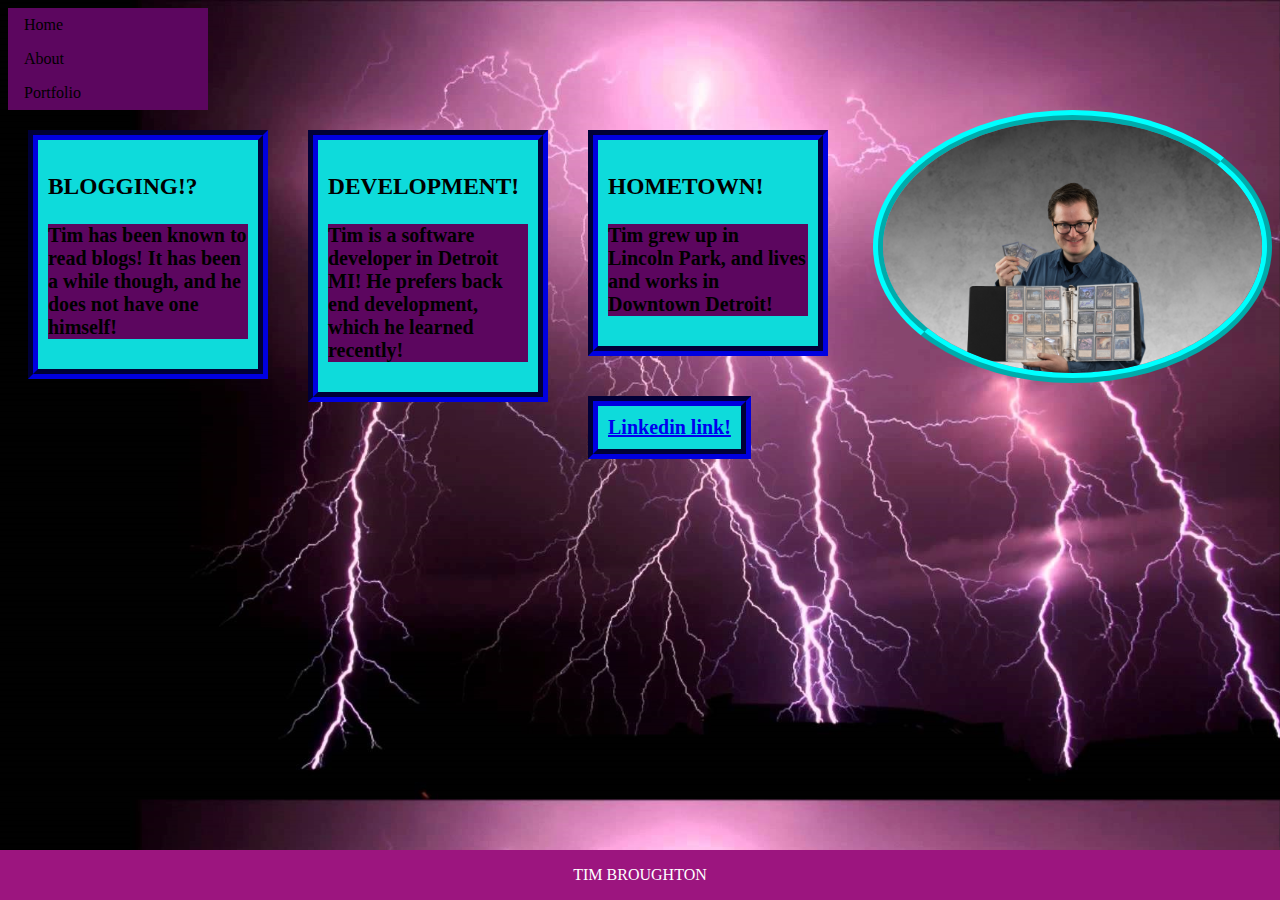
<file: index.html>
<!DOCTYPE html>
<html>
    <head>
        <link href = "style.css" rel = "stylesheet"/>
    </head>

    <body class = "background" background="thunder.jpg">

        <ul>
                <li><a href="index.html">Home</a></li>
                <li><a href="about.html">About</a></li>
                <li><a href="portfolio.html">Portfolio</a></li>
        </ul> 

        <div>
            <img class = "image-icon" src="timb3.png" alt="me">
        </div>

        <div class = "infobox">
            <h3>BLOGGING!?</h3>
                <ul>
                    <p>Tim has been known to read blogs! It has been a while though, and he does not have one himself!</p>
                </ul>
        </div>

        <div class = "infobox">
            <h3>DEVELOPMENT!</h3>
                <ul>
                    <p>Tim is a software developer in Detroit MI! He prefers back end development, which he learned recently!</p>
                </ul>
        </div>

        <div class = "infobox">
            <h3>HOMETOWN!</h3>
                <ul>
                    <p>Tim grew up in Lincoln Park, and lives and works in Downtown Detroit!</p>
        </div>

        <div class = "infobox">
            <a href="https://www.linkedin.com/" target="_blank"> Linkedin link!</a>
        </div>


        <div class="footer">
            <p>TIM BROUGHTON</p>
        </div>


    </body>

</html>
</file>
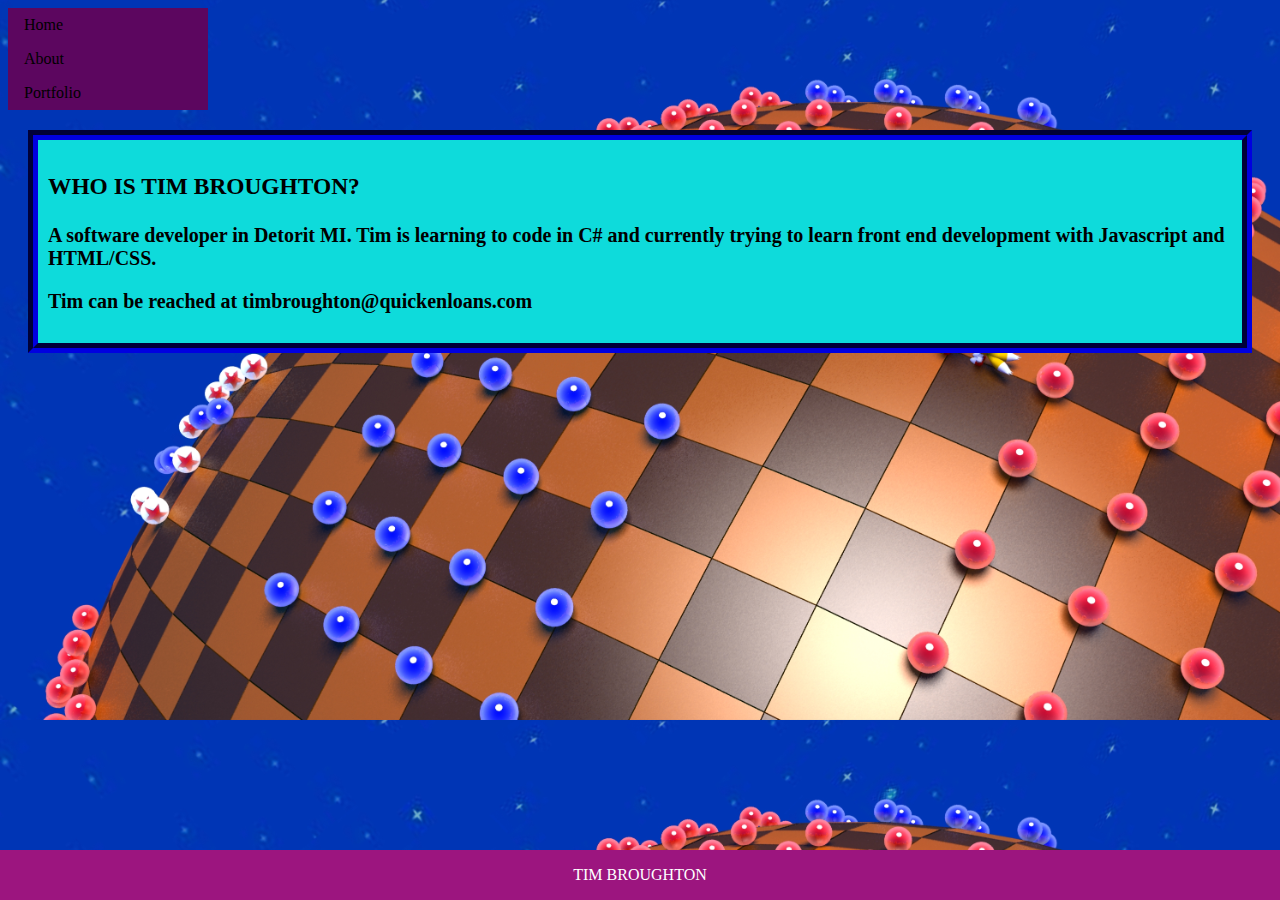
<file: about.html>
<!DOCTYPE html>
<html>
    <head>
        <link href = "style.css" rel = "stylesheet"/>
    </head>

    <body class = "background" background="get_blue_spheres__by_vsyiio2010-d786t27.jpg">

        <ul>
                <li><a href="index.html">Home</a></li>
                <li><a href="about.html">About</a></li>
                <li><a href="portfolio.html">Portfolio</a></li>
        </ul> 


        <div class = "infobox">
            <h3>WHO IS TIM BROUGHTON?</h3>
            <p>A software developer in Detorit MI. Tim is learning to code in C# and currently trying to learn front end development with Javascript and HTML/CSS.</p>
            <p>Tim can be reached at timbroughton@quickenloans.com</p>
        </div>

        <div class="footer">
            <p>TIM BROUGHTON</p>
        </div>


    </body>

</html>
</file>
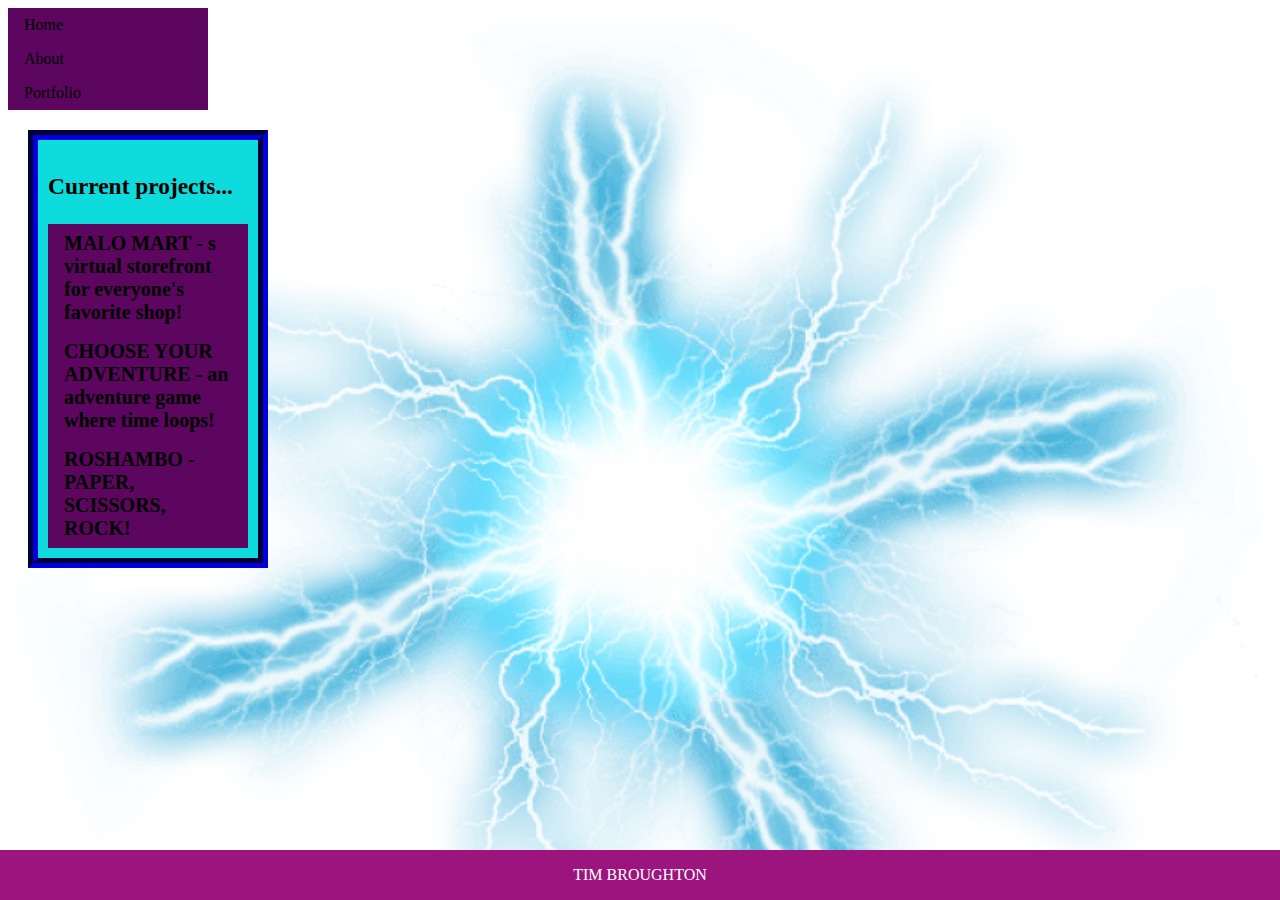
<file: portfolio.html>
<!DOCTYPE html>
<html>
    <head>
        <link href = "style.css" rel = "stylesheet"/>
    </head>

    <body class = "background" background="lightning.png">

        <ul>
                <li><a href="index.html">Home</a></li>
                <li><a href="about.html">About</a></li>
                <li><a href="portfolio.html">Portfolio</a></li>
        </ul> 

        <div class = "infobox">
            <h3>Current projects...</h3>
                <ul>
                    <li><a href="https://github.com/linksdeity/MidTermGUI">MALO MART - s virtual storefront for everyone's favorite shop!</a></li>
                    <li><a href="https://github.com/linksdeity/Choose-your-adventure">CHOOSE  YOUR ADVENTURE - an adventure game where time loops!</a></li>
                    <li><a href="https://github.com/linksdeity/lab13">ROSHAMBO - PAPER, SCISSORS, ROCK!</a></li>
                </ul>
        </div>


        <div class="footer">
            <p>TIM BROUGHTON</p>
        </div>


    </body>

</html>
</file>
<file: style.css>
.background{
    background-size: cover;
}

ul {
    list-style-type: none;
    margin: 0;
    padding: 0;
    width: 200px;
    background-color: #5c065f;
}

li a {
    display: block;
    color: #000;
    padding: 8px 16px;
    text-decoration: none;
}


li a:hover {
    background-color: #555;
    color: #5c065f;
}

li {
    display: inline;
}

.footer {
    position: fixed;
    left: 0;
    bottom: 0;
    width: 100%;
    background-color: rgb(156, 21, 127);
    color: white;
    text-align: center;
}

.image-icon{
    float: right;
    border-style: ridge;
    border-color: aqua;
    border-width: 10px;
    border-radius: 50%;
    width: 30%;
    height: 30%;
}

.infobox{
    float: left;
    background-color: rgb(14, 219, 219);
    margin: 20px;
    padding: 10px;
    text-align: left;
    font-size: 15pt;
    font-weight: bold;
    border-style: groove;
    border-width: 10px;
    border-color: darkblue;
}
</file>
